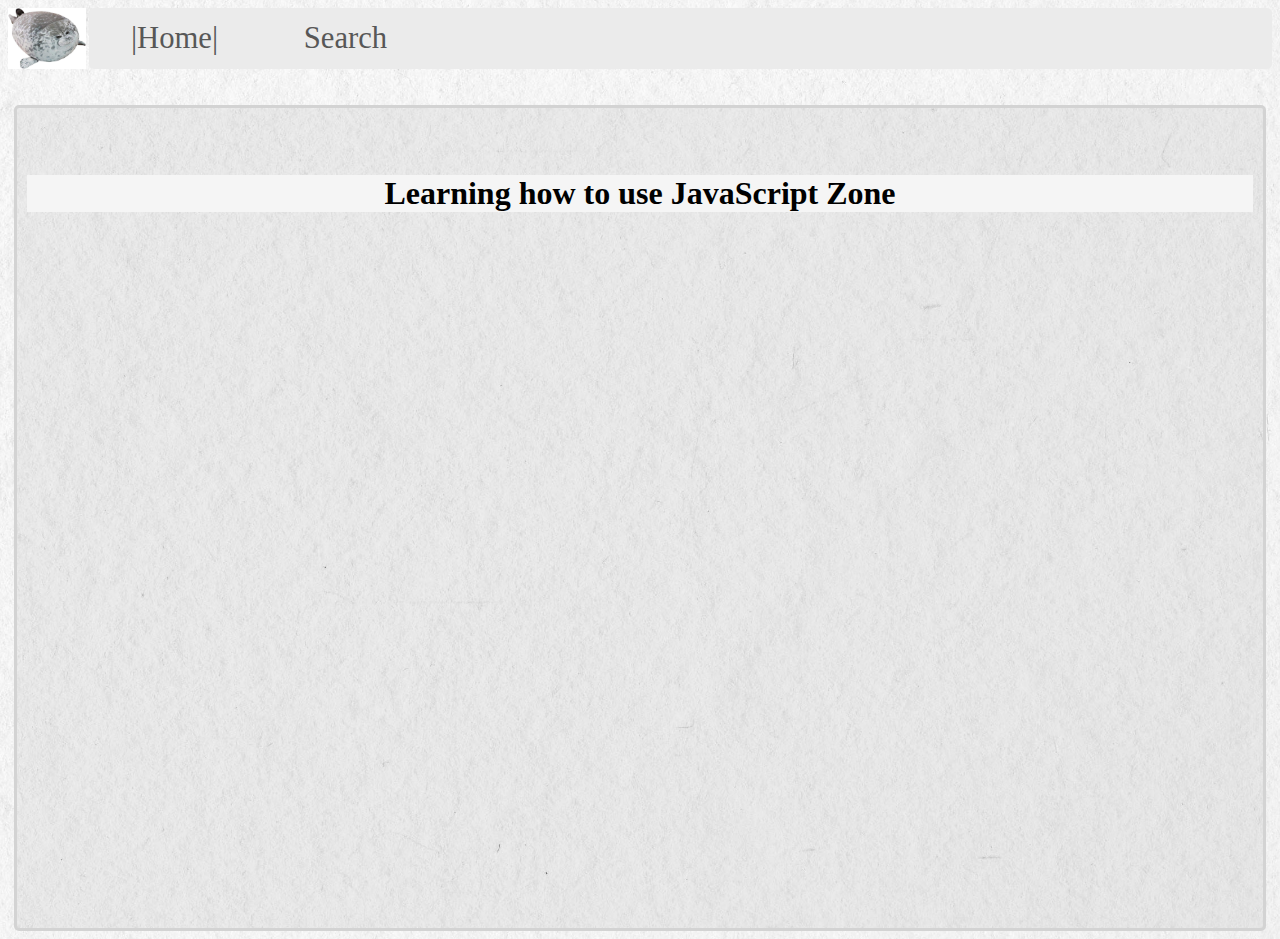
<file: index.html>
<html>
	<head>
		<title>Seal Search</title>
   			 <link rel="stylesheet" href="scripts/css/sealstyle.css">
  		 	 <img src="images/seal2.png", width="78, height="78", align=left>

				<style> 
					div {
					  width: 100px;
					  height: 100px;
					  background: rgb(0, 0, 0);
					  position: relative;
					  animation-name: example;
					  animation-duration: 1s;  
					  animation-fill-mode: forwards;
					}
					
					@keyframes example {
					  from {top: -3%;}
					  to {top: -1%; background-color: rgb(235, 235, 235);}
					}
					</style>
	</head>
		<body>
			<ul class="ulnav">
				<li class="linav"><a href=index.html class="active">|Home|</a></li>
				<li class="linav"><a href=search.html class="active">Search</a></li></ul>
	<br><br>
	<div id="page_wrapper">
    <br><br>
        <center><h1 style="background-color:whitesmoke;">Learning how to use JavaScript Zone</h1></center>
</html>
</file>
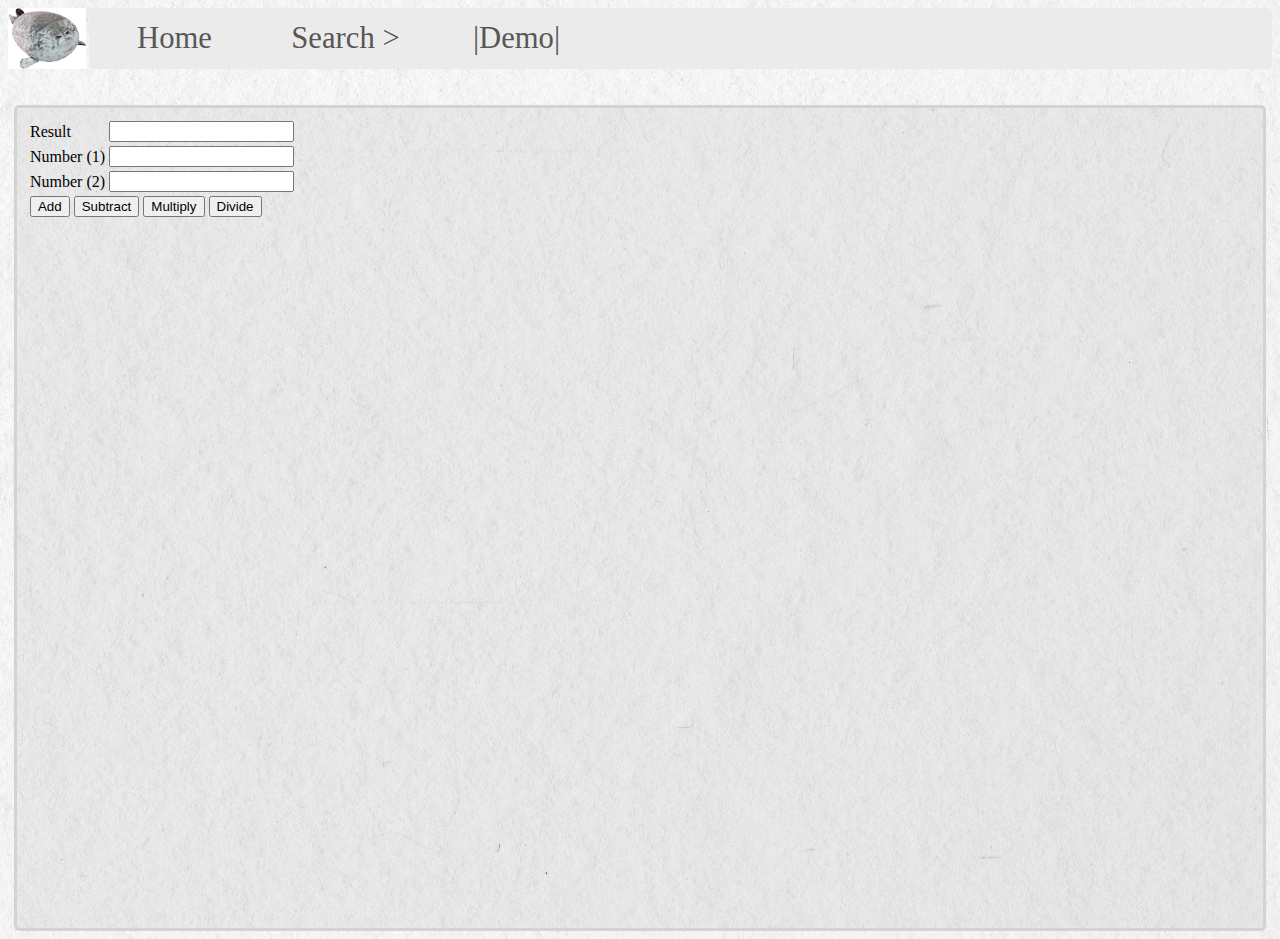
<file: demo.html>
<html> 
    <head>
        <title>Learning JavaScript #2</title>
    <link rel="stylesheet" href="scripts/css/sealstyle.css">
    <img src="images/seal2.png", width="78, height="78", align=left>

    <style> 
        div {
          width: 100px;
          height: 100px;
          background: rgb(0, 0, 0);
          position: relative;
          animation-name: example;
          animation-duration: 1s;  
          animation-fill-mode: forwards;
        }
        
        @keyframes example {
          from {top: -3%;}
          to {top: -1%; background-color: rgb(235, 235, 235);}
        }
    </style>
    </head>
    <body>
        <ul class="ulnav">
            <li class="linav"><a href=index.html class="active">Home</a></li>
                <li class="linav"><a href=search.html class="active">Search ></a></li>
             <li class="linav"><a href=demo.html class="active">|Demo|</a></li></ul>
<br><br>
<div id="page_wrapper">
        <table>
            <tr>
                <td>Result</td>
                <td><input type="text" id="result"></td>
            </tr>
            <tr>
                <td>Number (1)</td>
                <td><input type="text"id="num1"></td>
            </tr>
            <tr>
                <td>Number (2)</td>
                <td><input type="text"id="num2"></td>
            </tr>
            <tr>
                <td colspan="2">
                <input type="submit" id="add" value="Add">
                <input type="submit" id="sub" value="Subtract">
                <input type="submit" id="mul" value="Multiply">
                <input type="submit" id="divi" value="Divide">
            </td>
            </tr>
        </table>   
    </body>
</html>
</file>
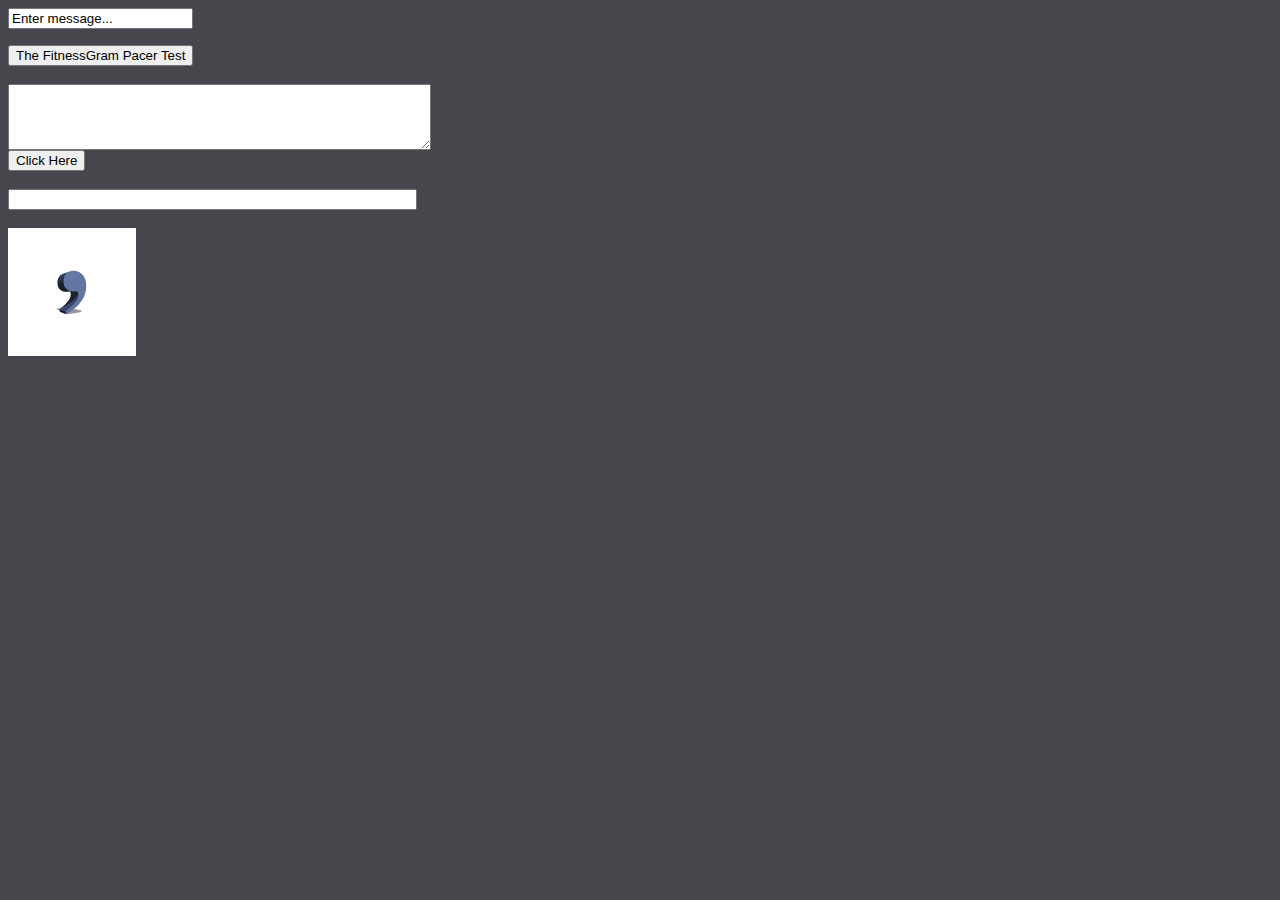
<file: functions.html>
<html>
    <head>
        <title>Learning JavaScript</title>
        <link rel="stylesheet" href="scripts/css/style.css">
    </head>
    <body>
            <input type="input" value="Enter message..." id="submit-text">
        <p id="demo"></p>
            <input type="submit" value="The FitnessGram Pacer Test" id="submit-button" />
            <script src="scripts/javascript/script.js"></script>
        <br><br>
            <textarea id="text-area" rows="4" cols="50"></textarea>
        <br>
            <button onclick="buttonFunction()">Click Here</button>
        <br><br>
            <input type="text" id="image-text" size="48px">
        <br><br>
            <img src="images/quote.jpeg" width="128" height="128" onmouseover="hoverFunction()" onmouseleave="hoverOut()">
    </body>
</html>
</file>
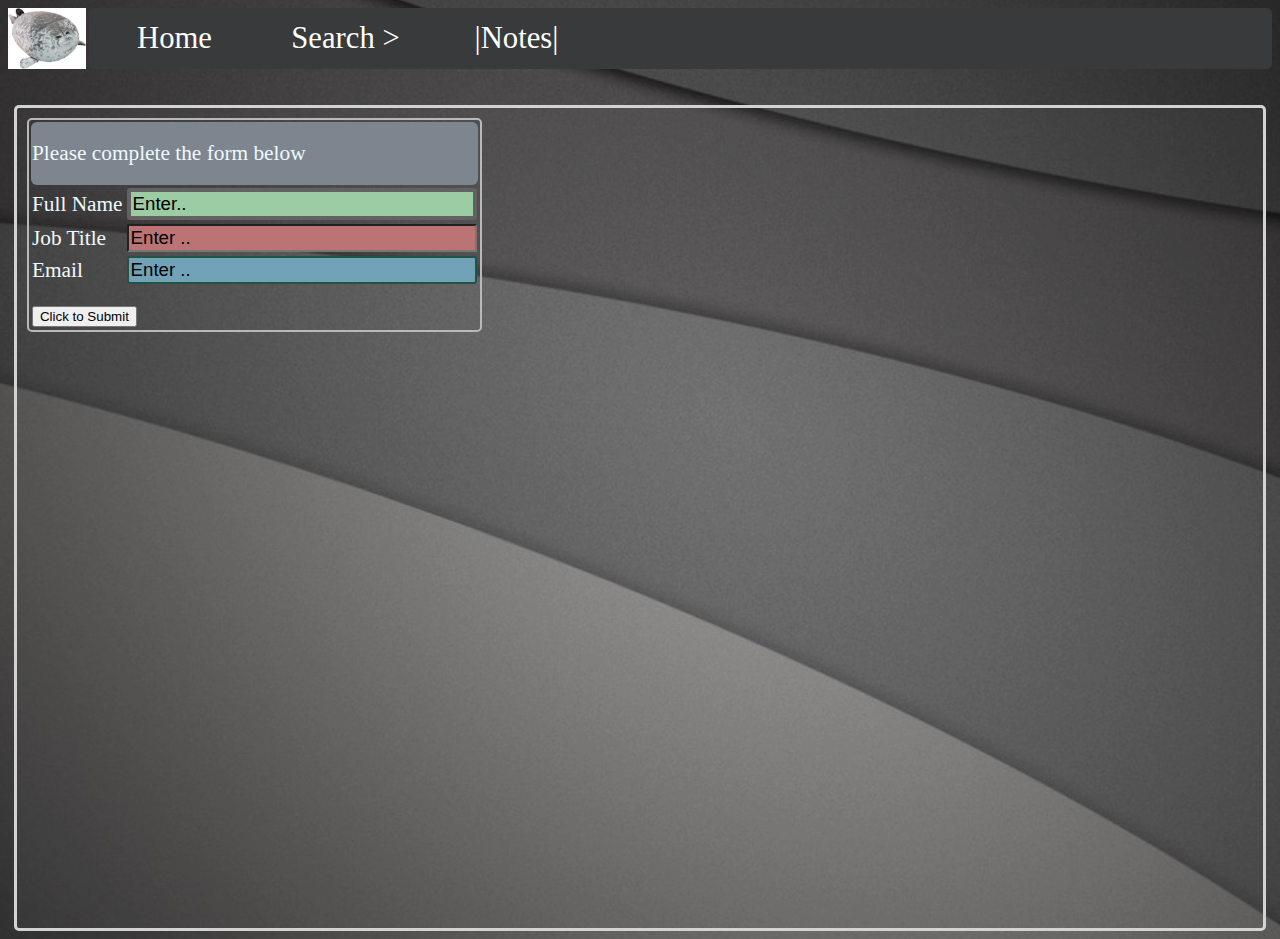
<file: notes.html>
<html> 
    <head>
        <title>Learning JavaScript #2</title>
    <link rel="stylesheet" href="scripts/css/sealdarkstyle.css">
    <link rel="stylesheet" href="scripts/css/notestyle.css">
    <img src="images/seal2.png", width="78, height="78", align=left>

    </style>
    </head>
    <body>
        <ul class="ulnav">
            <li class="linav"><a href=index.html class="active">Home</a></li>
            <li class="linav"><a href=search.html class="active">Search ></a></li>
            <li class="linav"><a href=demo.html class="active">|Notes|</a></li></ul>
                <br><br>
        <div id="page_wrapper">
            <table>
                <tr>
                    <td id="header" colspan="2">
                        <br><span class="font1">Please complete the form below</span><br><br>
                    </td>
                </tr>
                <tr>
                    <td>
                        <span class="font1">Full Name</span>
                    </td>
                    <td>
                        <input type="text" id="name" value="Enter..">
                    </td>
                </tr>
                <tr>
                    <td>
                        <span class="font1">Job Title</span>
                    </td>
                    <td>
                        <input type="text" id="job" value="Enter ..">
                    </td>
                </tr>
                    <td>
                        <span class="font1">Email</span>
                    </td>
                    <td>
                        <input type="text" id="email" value="Enter ..">
                    </td>
                </tr>
                <tr>
                    <td colspan="2"><br>
                        <input type="submit" value="Click to Submit" id="submit">
                    </td>
                </tr>
            </table>
            <P id="error" class="font1"></P>
            <script src="scripts/javascript/notescript.js"></script>
            
        <body>
    </body>
</html>
</file>
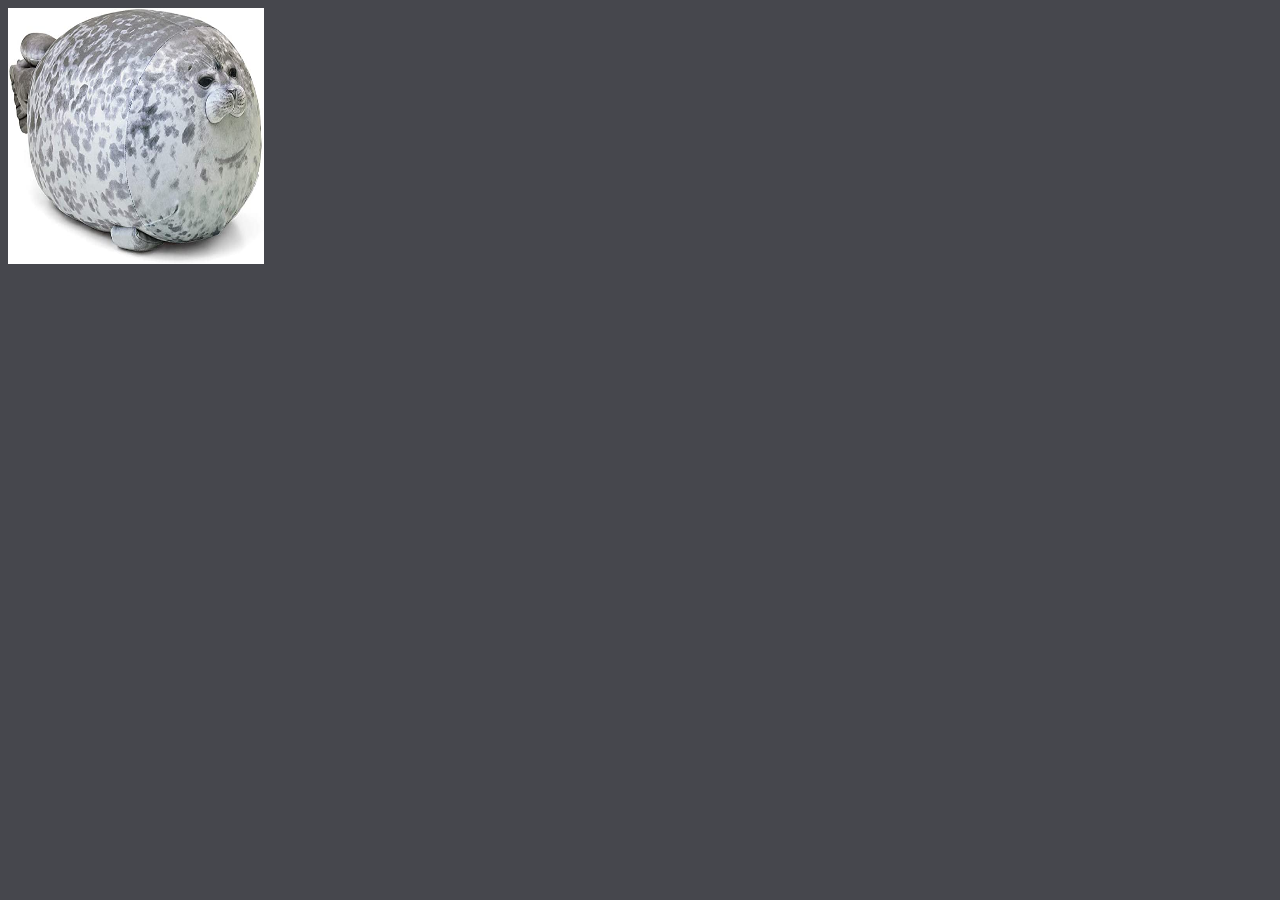
<file: page.html>
<html>
    <head>
        <title>Page</title>
        <link rel="stylesheet" href="scripts/css/style.css">
    </head>
    <body>
        <img src="images/fatseal.jpg" width="256px" height="256px" onmouseover="swapImage(this)" onmouseleave="swapBack(this)">
        <script>
            function swapImage(x){
                x.src="images/sealfront.jpg";
            }
            function swapBack(x){
                x.src="images/sealleft.jpg";
            }
        </script>
    </body>
</html>
</file>
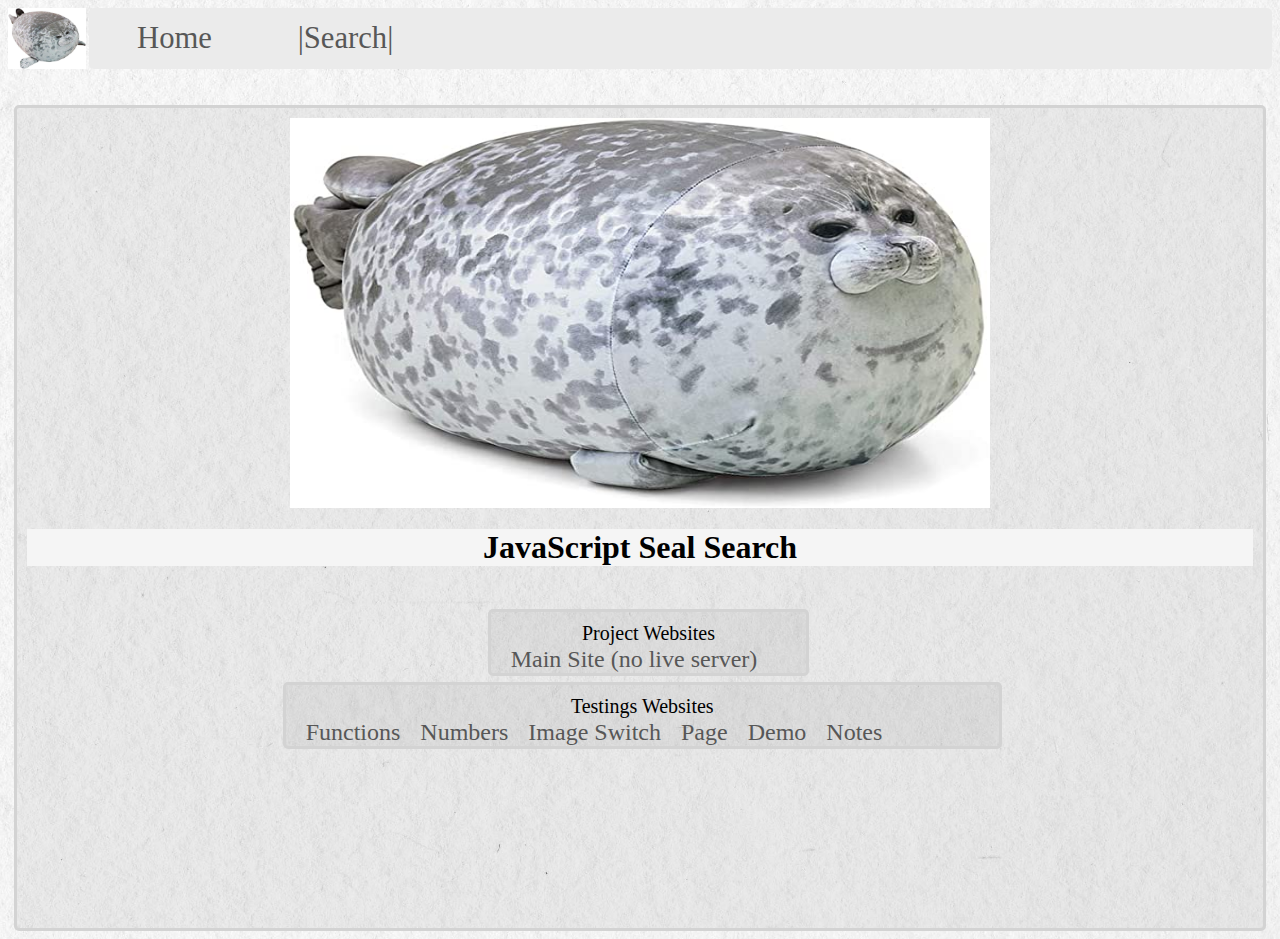
<file: search.html>
<html>
	<head>
		<title>Seal Search</title>
   			 <link rel="stylesheet" href="scripts/css/sealstyle.css">
  		 	 <img src="images/seal2.png", width="78, height="78", align=left>

			</head>
		<body>
			<ul class="ulnav">
        		<li class="linav"><a href=index.html class="active">Home</a></li>
       			 <li class="linav"><a href=search.html class="active">|Search|</a></li></ul>
	<br><br>
	<div id="page_wrapper">
		<center> <img src="images/fatseal.jpg", width="700", height="390"> 
		<h1 style="background-color:whitesmoke;">JavaScript Seal Search</h1></center>
	<br>
        <center>
			<table>
            <tr>
                <td>
					<div id="page_percent">
					<center><span id="text1">Project Websites</span><br></center>
					<li class="senav"><a href="../../webapp-repo/index.html" class="nav">Main Site (no live server)</a></li>&nbsp;  &nbsp;
                
					</div>
				</td>
            </tr>
			<table>
				<tr>
					<td>
						<div id="page_percent">
						<center><span id="text1">Testings Websites</span><br></center>
						<li class="senav"><a href="functions.html" class="nav">Functions</a></li>&nbsp;  &nbsp;
						<li class="senav"><a href="numbers.html" class="nav">Numbers</a></li>&nbsp;  &nbsp;
						<li class="senav"><a href="page.html" class="nav">Image Switch</a></li>&nbsp;  &nbsp;
						<li class="senav"><a href="temp_page.html" class="nav">Page</a></li>&nbsp;  &nbsp;
						<li class="senav"><a href="demo.html" class="nav">Demo</a></li>&nbsp;  &nbsp;
						<li class="senav"><a href="notes.html" class="nav">Notes</a></li>&nbsp;  &nbsp;
						</div>
					</td>
				</tr>
			</body>
		</div>
</html>
</file>
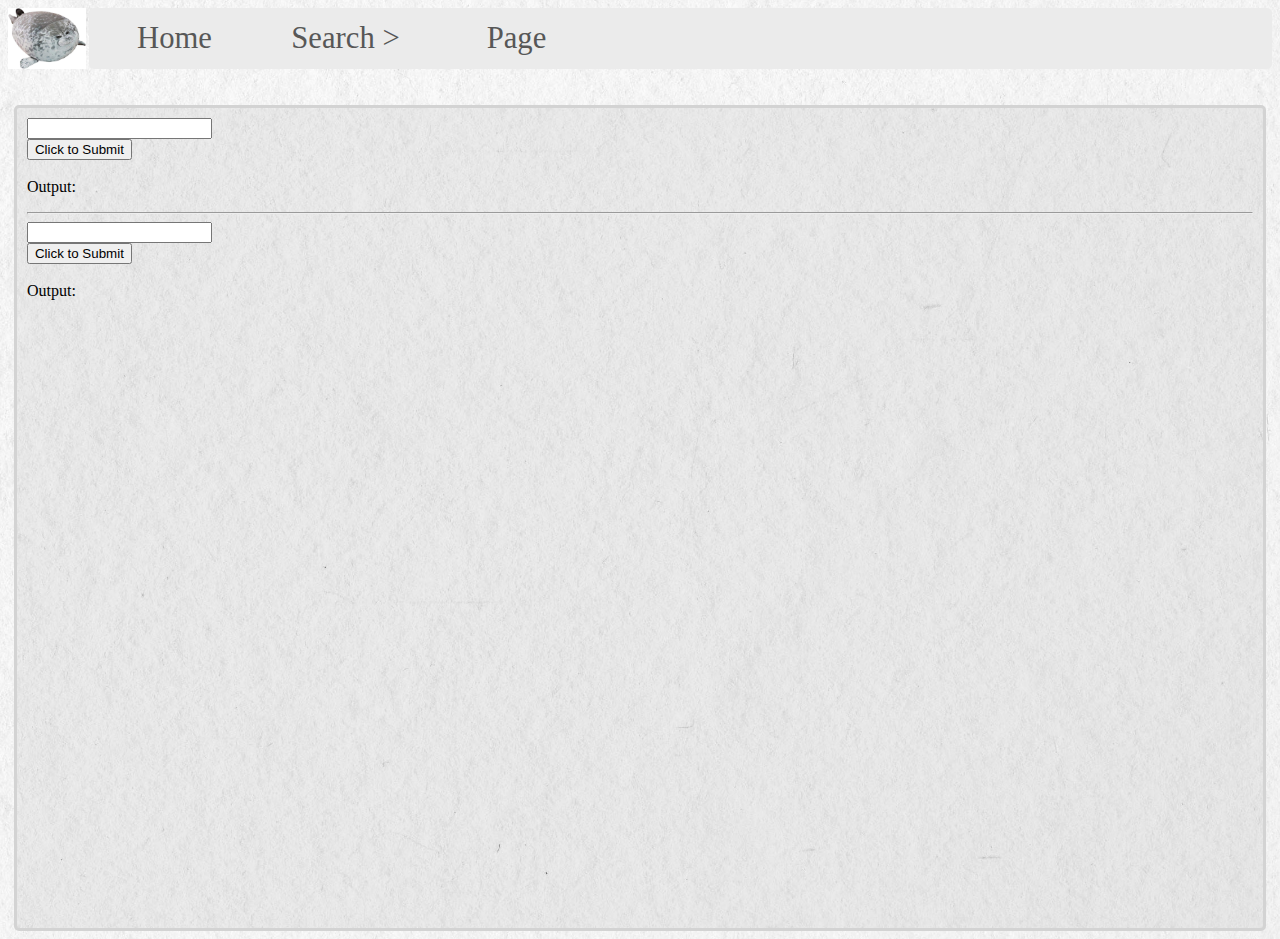
<file: temp_page.html>
<html> 
    <head>
        <title>Learning JavaScript #2</title>
    <link rel="stylesheet" href="scripts/css/sealstyle.css">
    <img src="images/seal2.png", width="78, height="78", align=left>    
    </head>
		<body>        
			<ul class="ulnav">
                <li class="linav"><a href=index.html class="active">Home</a></li>
       			 <li class="linav"><a href=search.html class="active">Search ></a></li>
                 <li class="linav"><a href=temp_page.html class="active">Page</a></li></ul>
    <br><br>
            <div id="page_wrapper">

                <input type="text" id="in_txt1"><br>
                <input type="submit" onclick="getInput()" id="in_sbmt1" value="Click to Submit">
                <br><br>Output:<br>
                <p id="my_para"></p>
                    <script>
                        function getInput(){
                            let my_text = document.getElementById(`in_txt1`).value;
                            document.getElementById(`my_para`).innerHTML = my_text;
                        }
                    </script>
                <hr>
                <input type="text" id="in_txt2"><br>
                <input type="submit" id="in_sbmt2" value="Click to Submit">
                <br><br>Output:<br>
                <p id="my_para2"></p>
                    <script>
                        document.querySelector(`#in_sbmt2`).addEventListener(`click` ,getInput2);
                        function.getInput2(){
                            let my_text = document.getElementById(`in_txt2`).value;
                            document.getElementById(`my_para2`).innerHTML = my_text;
                        }
           </script>  
    </body>
</html>
</file>
<file: scripts/css/sealstyle.css>
div {
    width: 100px;
    height: 100px;
    background: rgb(0, 0, 0);
    position: relative;
    animation-name: example;
    animation-duration: 1s;  
    animation-fill-mode: forwards;
}

    @keyframes example {
      from {top: -3%;}
      to {top: -1%; background-color: rgb(235, 235, 235);}
}
body{
    background-image: url('../../images/white.jpg');
    background-position: center;
    background-size: 2600px;
    background-repeat
    background-blend-mode: 
}
#page_wrapper{
    margin-left: auto;
    margin-right: auto;
    border-radius: 5px;
    border: 3px solid #d3d3d3;
    padding: 10px;
    height:800;
    width:97%;
    background-color:rgb(117, 117, 117, 0.1);
}
#page_longer{
    margin-left: auto;
    margin-right: auto;
    border-radius: 5px;
    border: 3px solid #d3d3d3;
    padding: 10px;
    height:900;
    width:97%;
    background-color:rgb(117, 117, 117, 0.1);
}
#container {
    width: 500px;
    height: 50px;
}
#page_longerer{
        margin-left: auto;
        margin-right: auto;
        border-radius: 5px;
        border: 3px solid #d3d3d3;
        padding: 10px;
        height:1970;
        width:97%;
        background-color:rgb(117, 117, 117, 0.1);
}
#page_percent{
    margin-left: auto;
    margin-right: auto;
    border-radius: 5px;
    border: 3px solid #d3d3d3;
    padding: 10px;
    height:86%;
    width:97%;
    background-color:rgb(117, 117, 117, 0.1);
}
p.p_content1{
    font-size:12pt;
    color: #000000;
    font-family: verdana;
    background-color: rgb(230, 230, 230);
    padding: 5px;
    border-radius: 5px;
    border: 2px solid #333333;
}
#title {
    font-size: 30pt;
    color:rgb(51, 51, 51)
    font-family: verdana;
}
#subtitle {
    font-size: 20pt;
    color:rgb(51, 51, 51)
    font-family: verdana;
}
#text1 {
    font-size: 15pt;
    color:rgb(51, 51, 51)
    font-family: verdana;
}
#text2 {
    font-size: 22pt;
    color:rgb(51, 51, 51)
    font-family: verdana;
    font-weight: bold;
}
#image1 {
    border-radius: 10px;
  }
  ul.ulnav{
    border-radius: 5px;
    list-style-type: none;
    margin: 0;
    padding: 0;
    overflow: hidden;
    background-color: rgb(235, 235, 235);
    }   
    li.linav{
        float: left;
        
    }   
    li.linav a{
        display: block;
        color: rgb(87, 87, 87);
        text-align: center;
        padding: 13px 13px;
        text-decoration: none;
        font-size: 23pt;
        
    }   
    li.linav a.active{
        display: block;
        color: color: rgb(0, 255, 235);
        text-align: center;
        padding: 13px 13px;
        text-decoration: none;
        width: 145px;
        transition: width 0.5s;
    }  
    li.linav a:hover{
        background-color: rgb(246, 151, 151);
        font-size: 30pt;
        padding: 7px 13px;
        width: 170px;
        transition: width 0.5s;
        border-radius: 7px;
      }
      li.senav{
        float: left;
        display: block;
        border-radius: 10px;
        
    }
    li.senav a{
        display: block;
        color: rgb(87, 87, 87);
        text-align: left;
        padding: 1px 10px;
        text-decoration: none;
        font-size: 18pt;
        border-radius: 7px;
    }
    li.senav a:hover{
        background-color: rgb(246, 151, 151);
        font-size: 16pt;
        padding: 1px 15px;
        width: 80x;
        transition: width 0.5s;
        border-radius: 7px;
</file>
<file: scripts/css/style.css>
body{
    background-color: #46474d;
    }
    
    #text{
        color:aliceblue;
    }
</file>
<file: scripts/css/sealdarkstyle.css>
div {
    width: 100px;
    height: 100px;
    background: rgb(0, 0, 0);
    position: relative;
    animation-name: example;
    animation-duration: 1s;  
    animation-fill-mode: forwards;
  }
  
  @keyframes example {
    from {top: -3%;}
    to {top: -1%; background-color: rgb(37, 36, 36);}
  }

body{
    background-image: url('../../images/darkmode.jpg');
    background-position: center;
    background-size: 2600px;
    background-repeat
    background-blend-mode: 
}
#page_wrapper{
    margin-left: auto;
    margin-right: auto;
    border-radius: 5px;
    border: 3px solid #d3d3d3;
    padding: 10px;
    height:800;
    width:97%;
    background-color:rgb(117, 117, 117, 0.1);
}
#page_longer{
    margin-left: auto;
    margin-right: auto;
    border-radius: 5px;
    border: 3px solid #d3d3d3;
    padding: 10px;
    height:900;
    width:97%;
    background-color:rgb(117, 117, 117, 0.1);
}
#container {
    width: 500px;
    height: 50px;
}
#page_longerer{
        margin-left: auto;
        margin-right: auto;
        border-radius: 5px;
        border: 3px solid #d3d3d3;
        padding: 10px;
        height:1970;
        width:97%;
        background-color:rgb(117, 117, 117, 0.1);
}
#page_percent{
    margin-left: auto;
    margin-right: auto;
    border-radius: 5px;
    border: 3px solid #d3d3d3;
    padding: 10px;
    height:86%;
    width:97%;
    background-color:rgb(117, 117, 117, 0.1);
}
p.p_content1{
    font-size:12pt;
    color: #000000;
    font-family: verdana;
    background-color: rgb(230, 230, 230);
    padding: 5px;
    border-radius: 5px;
    border: 2px solid #333333;
}
#title {
    font-size: 30pt;
    color:rgb(51, 51, 51)
    font-family: verdana;
}
#subtitle {
    font-size: 20pt;
    color:rgb(51, 51, 51)
    font-family: verdana;
}
#text1 {
    font-size: 15pt;
    color:rgb(51, 51, 51)
    font-family: verdana;
}
#text2 {
    font-size: 22pt;
    color:rgb(51, 51, 51)
    font-family: verdana;
    font-weight: bold;
}
#image1 {
    border-radius: 10px;
  }
  ul.ulnav{
    border-radius: 5px;
    list-style-type: none;
    margin: 0;
    padding: 0;
    overflow: hidden;
    background-color: rgb(57, 58, 59);
    }   
    li.linav{
        float: left;
        
    }   
    li.linav a{
        display: block;
        color: rgb(255, 255, 255);
        text-align: center;
        padding: 13px 13px;
        text-decoration: none;
        font-size: 23pt;
        
    }   
    li.linav a.active{
        display: block;
        color: color: rgb(0, 255, 235);
        text-align: center;
        padding: 13px 13px;
        text-decoration: none;
        width: 145px;
        transition: width 0.5s;
    }  
    li.linav a:hover{
        background-color: rgb(246, 151, 151);
        font-size: 30pt;
        padding: 7px 13px;
        width: 170px;
        transition: width 0.5s;
        border-radius: 7px;
      }
      li.senav{
        float: left;
        display: block;
        border-radius: 10px;
        
    }
    li.senav a{
        display: block;
        color: rgb(87, 87, 87);
        text-align: left;
        padding: 1px 10px;
        text-decoration: none;
        font-size: 18pt;
        border-radius: 7px;
    }
    li.senav a:hover{
        background-color: rgb(246, 151, 151);
        font-size: 16pt;
        padding: 1px 15px;
        width: 80x;
        transition: width 0.5s;
        border-radius: 7px;
</file>
<file: scripts/css/notestyle.css>
.font1{
    font-family: Verdana;
    color:aliceblue;
    font-size: 16pt;
}
input#name{
    border: 2px solid #626262
    border-radius: 3px;
    width: 350px;
    font-size: 14pt;
    background-color: #9ccca3;
}
input#job{
    border: 2px solid #626262
    border-radius: 3px;
    width: 350px;
    font-size: 14pt;
    background-color: #bb7373;
}
input#email{
    border: 2px solid #235342;
    border-radius: 3px;
    width: 350px;
    font-size: 14pt;
    background-color: #72a2b8;
}
table{
    border:2px solid #b9b9b9;
    border-radius: 5px;
}
#header{
    background-color: rgb(125, 134, 143);
    border-radius: 6px;
}
#name{
    border: 4px solid #626262;
    border-radius: 3px;
}
</file>
